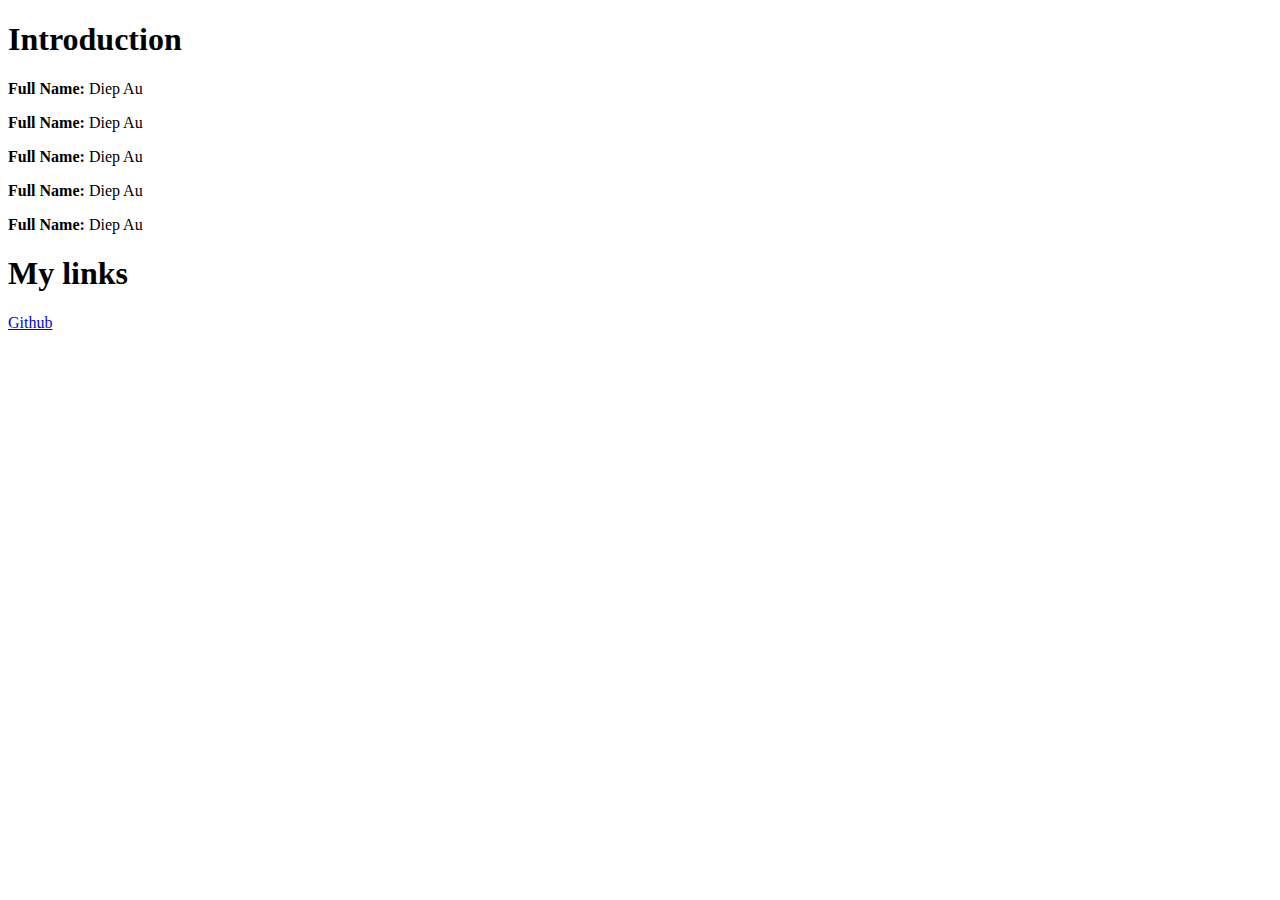
<file: B1/index.html>
<!DOCTYPE html>
<html lang="en">
  <head>
    <meta charset="UTF-8" />
    <meta name="viewport" content="width=device-width, initial-scale=1.0" />
    <title>Portfolio</title>
    <link
      rel="shortcut icon"
      href="https://images.vexels.com/media/users/3/294729/isolated/preview/c873a2bc381b57447a355d10d6fd1eee-self-esteem-flower-cute-icon.png"
      type="image/x-icon"
    />
  </head>
  <body>
    <h1>Introduction</h1>
    <p><strong>Full Name:</strong> Diep Au</p>
    <p><strong>Full Name:</strong> Diep Au</p>
    <p><strong>Full Name:</strong> Diep Au</p>
    <p><strong>Full Name:</strong> Diep Au</p>
    <p><strong>Full Name:</strong> Diep Au</p>

    <!-- link to social media -->
    <h1>My links</h1>
    <!-- a: link chuyen toi 1 vi tri khac -->
    <a href="https://github.com/diepAu13122001" target="_blank">Github</a>
  </body>
</html>
</file>
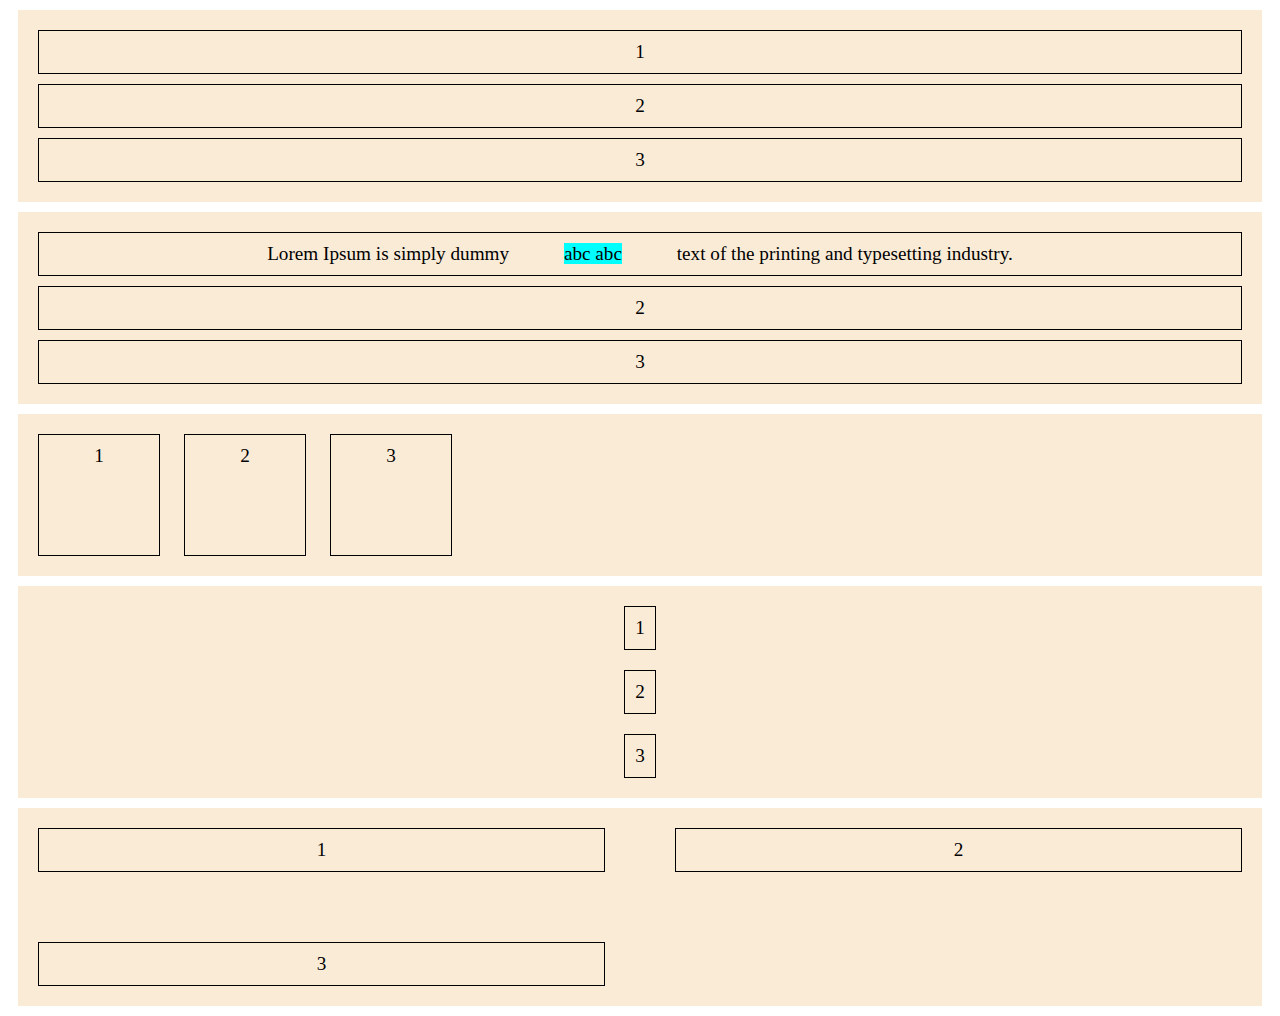
<file: B5/index.html>
<!DOCTYPE html>
<html lang="en">
  <head>
    <meta charset="UTF-8" />
    <meta name="viewport" content="width=device-width, initial-scale=1.0" />
    <title>CSS Display</title>
    <link rel="stylesheet" href="./css/display.css" />
  </head>
  <body>
    <div class="container" id="block">
      <div class="item">1</div>
      <div class="item">2</div>
      <div class="item">3</div>
    </div>

    <div class="container">
      <div class="item">
        Lorem Ipsum is simply dummy <span id="inline">abc abc</span> text of the
        printing and typesetting industry.
      </div>
      <div class="item">2</div>
      <div class="item">3</div>
    </div>

    <div class="container" id="inline-block">
      <div class="item">1</div>
      <div class="item">2</div>
      <div class="item">3</div>
    </div>

    <div class="container" id="none">
      <div class="item">1</div>
      <div class="item">2</div>
      <div class="item">3</div>
    </div>

    <div class="container" id="flex">
      <div class="item">1</div>
      <div class="item">2</div>
      <div class="item">3</div>
    </div>

    <div class="container" id="grid">
      <div class="item">1</div>
      <div class="item">2</div>
      <div class="item">3</div>
    </div>
    
  </body>
</html>
</file>
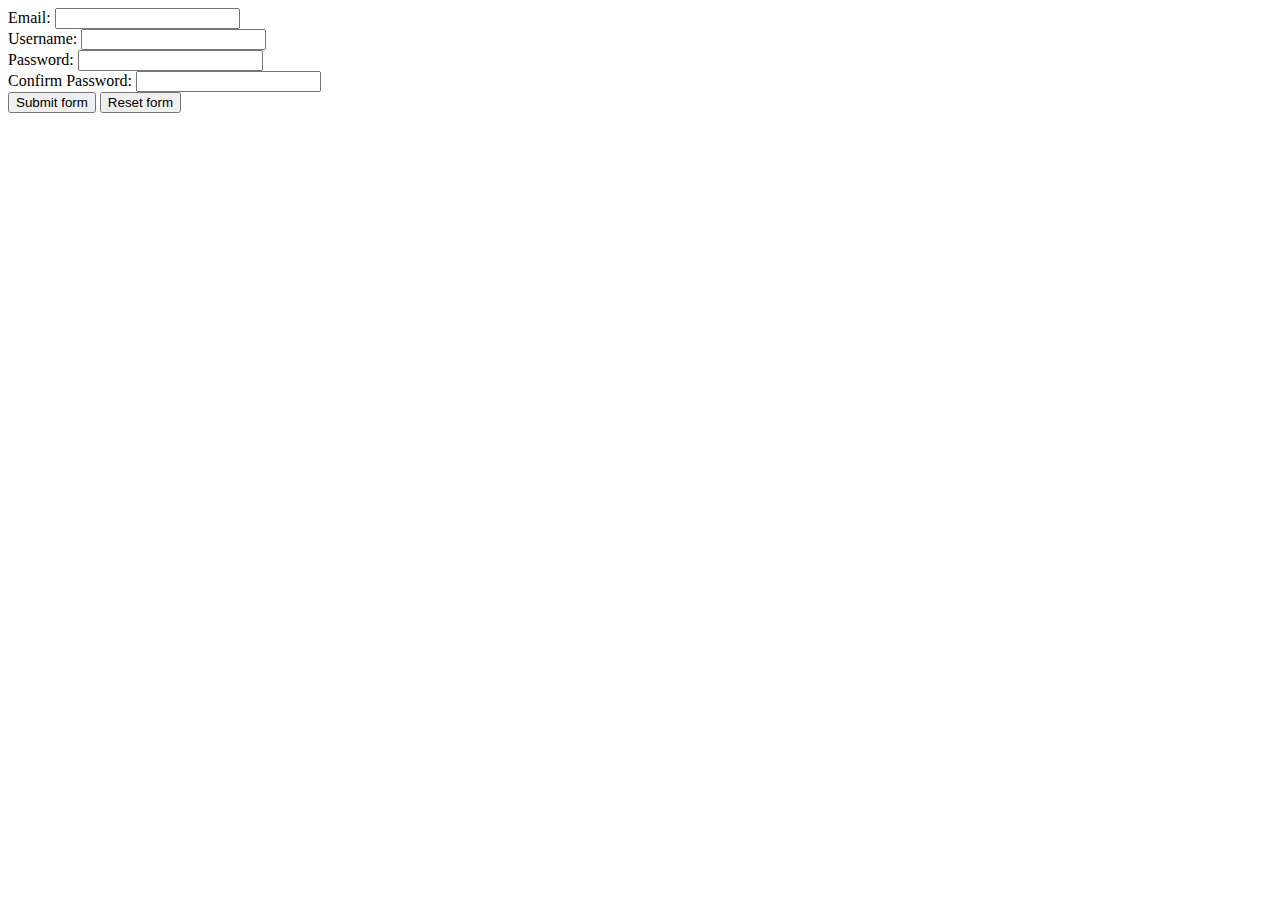
<file: L8/index.html>
<!DOCTYPE html>
<html lang="en">
  <head>
    <meta charset="UTF-8" />
    <meta name="viewport" content="width=device-width, initial-scale=1.0" />
    <title>Register</title>
  </head>
  <body>
    <!-- start register form -->
    <form action="" id="register_form">
      <!-- email -->
      <label for="re_email"> Email: </label>
      <input type="email" name="email" id="re_email" required />
      <br />
      <!-- username -->
      <label for="re_username">Username:</label>
      <input
        type="text"
        name="username"
        id="re_username"
        minlength="6"
        maxlength="18"
        required
      />
      <br />
      <!-- password -->
      <label for="re_password">Password: </label>
      <input
        type="password"
        name="password"
        id="re_password"
        minlength="6"
        maxlength="18"
        required
      />
      <br />
      <!-- confirm password -->
      <label for="re_confirm_password">Confirm Password: </label>
      <input
        type="password"
        name="confirm_password"
        id="re_confirm_password"
        minlength="6"
        maxlength="18"
        required
      />
      <br />
      <!-- button submit -->
      <button type="submit" id="re_submit_btn">Submit form</button>
      <!-- button reset -->
      <button type="reset">Reset form</button>
    </form>
    <!-- end register form -->

    <!-- add js file -->
    <script src="./js/register.js"></script>
  </body>
</html>
</file>
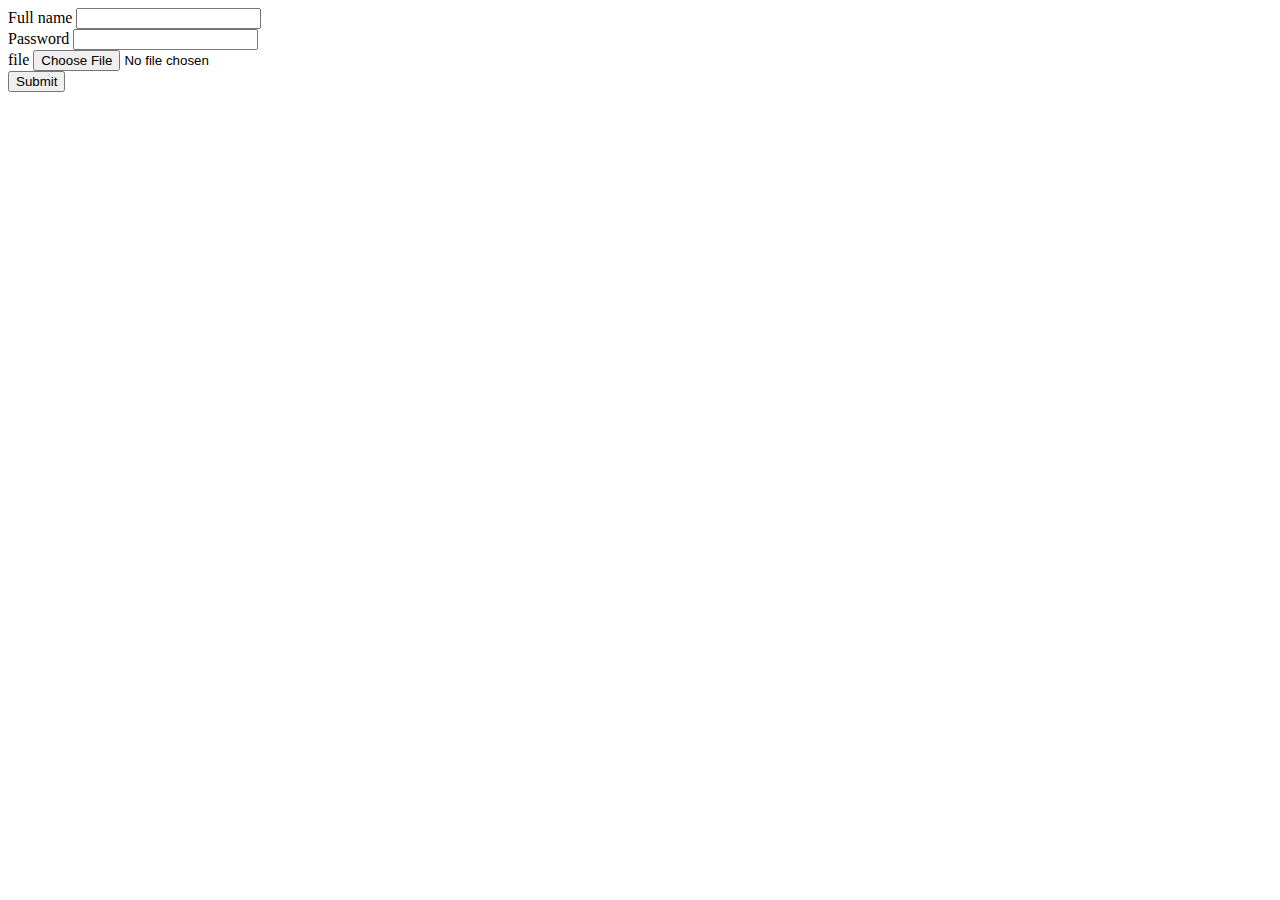
<file: B8/form.html>
<!DOCTYPE html>
<html lang="en">
  <head>
    <meta charset="UTF-8" />
    <meta name="viewport" content="width=device-width, initial-scale=1.0" />
    <title>Document</title>
  </head>
  <body>
    <form method="get" enctype="multipart/form-data">
      <label for="fullname">Full name</label>
      <input id="fullname" name="fullname" type="text" />
      <br />
      <label for="password">Password</label>
      <input id="password" name="password"
       type="password" />
      <br />
      <label for="file">file</label>
      <input id="file" name="file"
       type="file" />
      <br />
      <button type="submit">Submit</button>
    </form>
  </body>
</html>
</file>
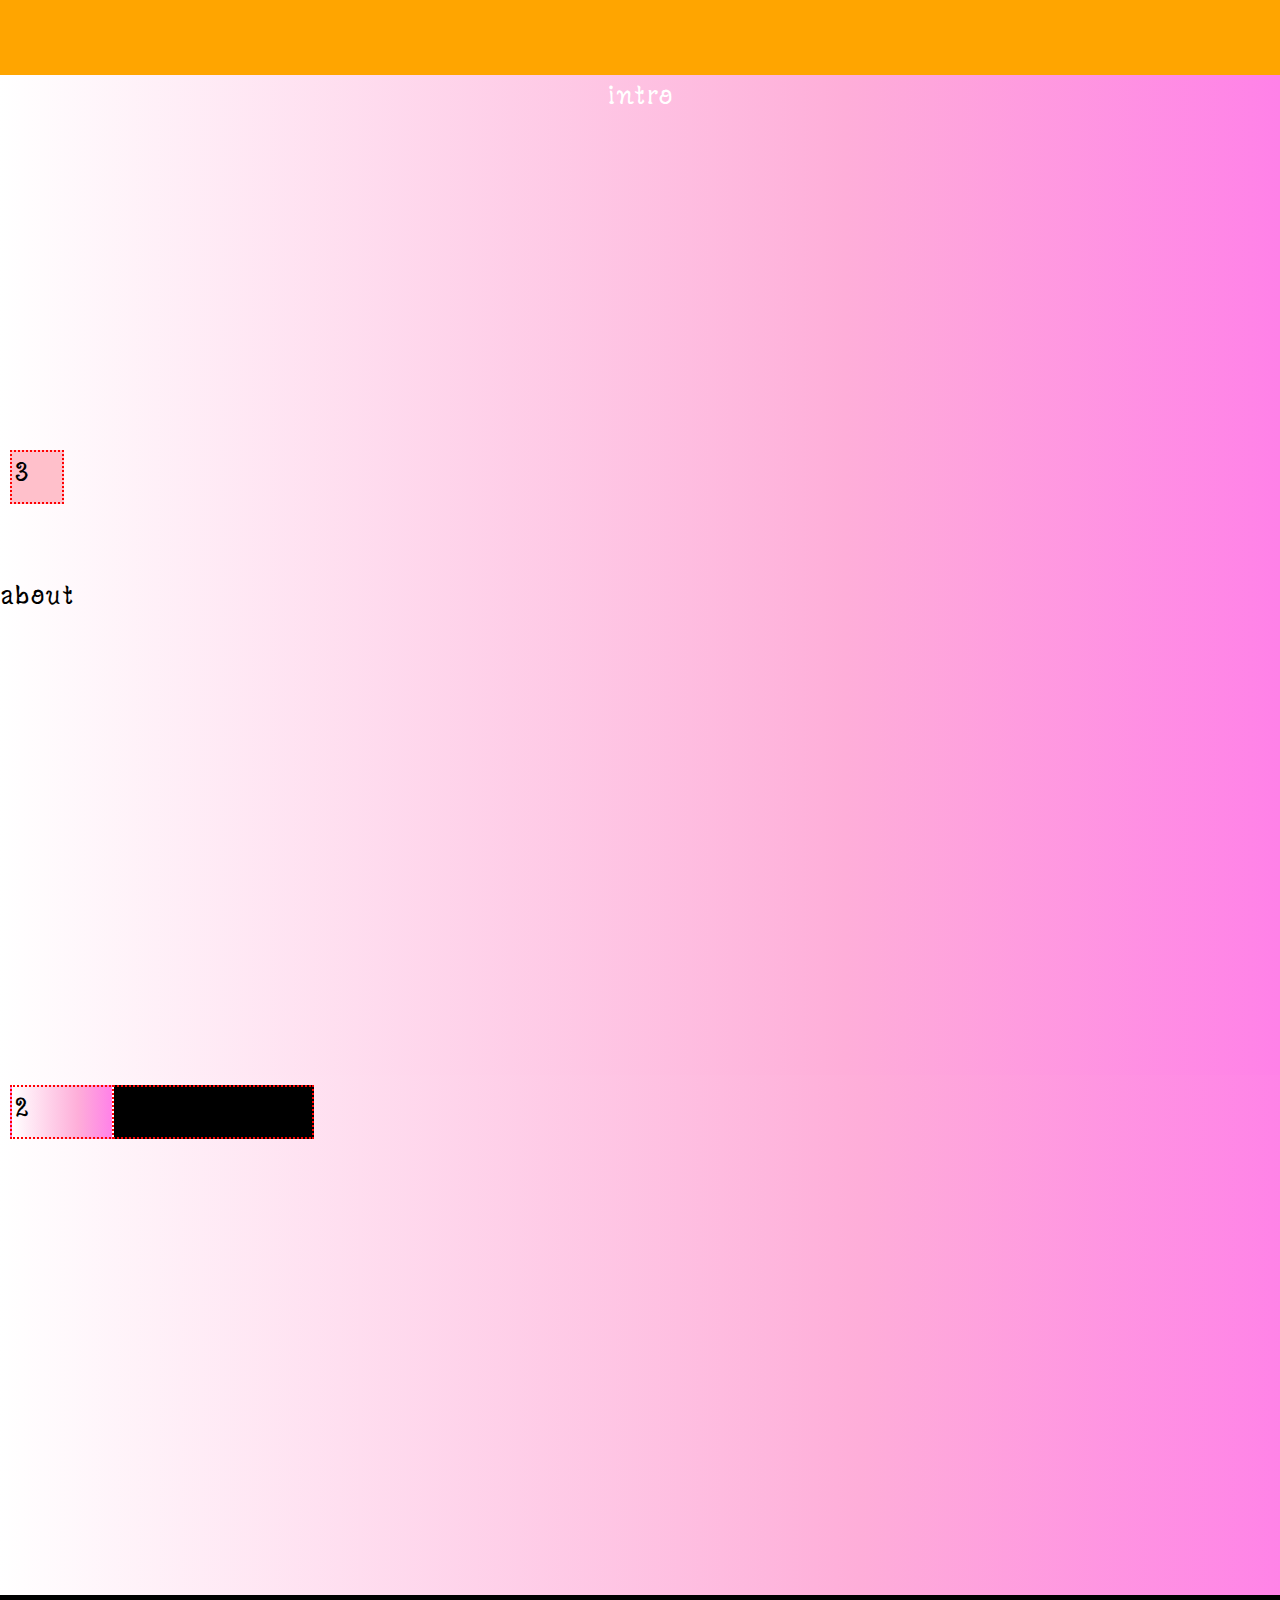
<file: B3/html/external_css.html>
<!DOCTYPE html>
<html lang="en">
  <head>
    <meta charset="UTF-8" />
    <meta name="viewport" content="width=device-width, initial-scale=1.0" />
    <title>External CSS</title>
    <!-- add css files -->
    <link rel="preconnect" href="https://fonts.googleapis.com" />
    <link rel="preconnect" href="https://fonts.gstatic.com" crossorigin />
    <link
      href="https://fonts.googleapis.com/css2?family=Yuji+Mai&display=swap"
      rel="stylesheet"
    />
    <link rel="stylesheet" href="../css/style.css" />
  </head>
  <body>
    <!-- start navigation -->
    <nav></nav>
    <!-- end navigation -->

    <!-- start main sections -->
    <main>
      <!-- start section 1 -->
      <section class="section" id="intro">intro</section>
      <!-- end section 1 -->

      <!-- start section 2 -->
      <section class="section" id="about">about</section>
      <!-- end section 2 -->

      <!-- start section 3 -->
      <section class="section" id="ads">
        <div class="item">1</div>
        <div class="item">2</div>
        <div class="item color">3</div>
      </section>
      <!-- end section 3 -->
    </main>
    <!-- end main sections -->

    <!-- start footer -->
    <footer></footer>
    <!-- end footer  -->
  </body>
</html>
</file>
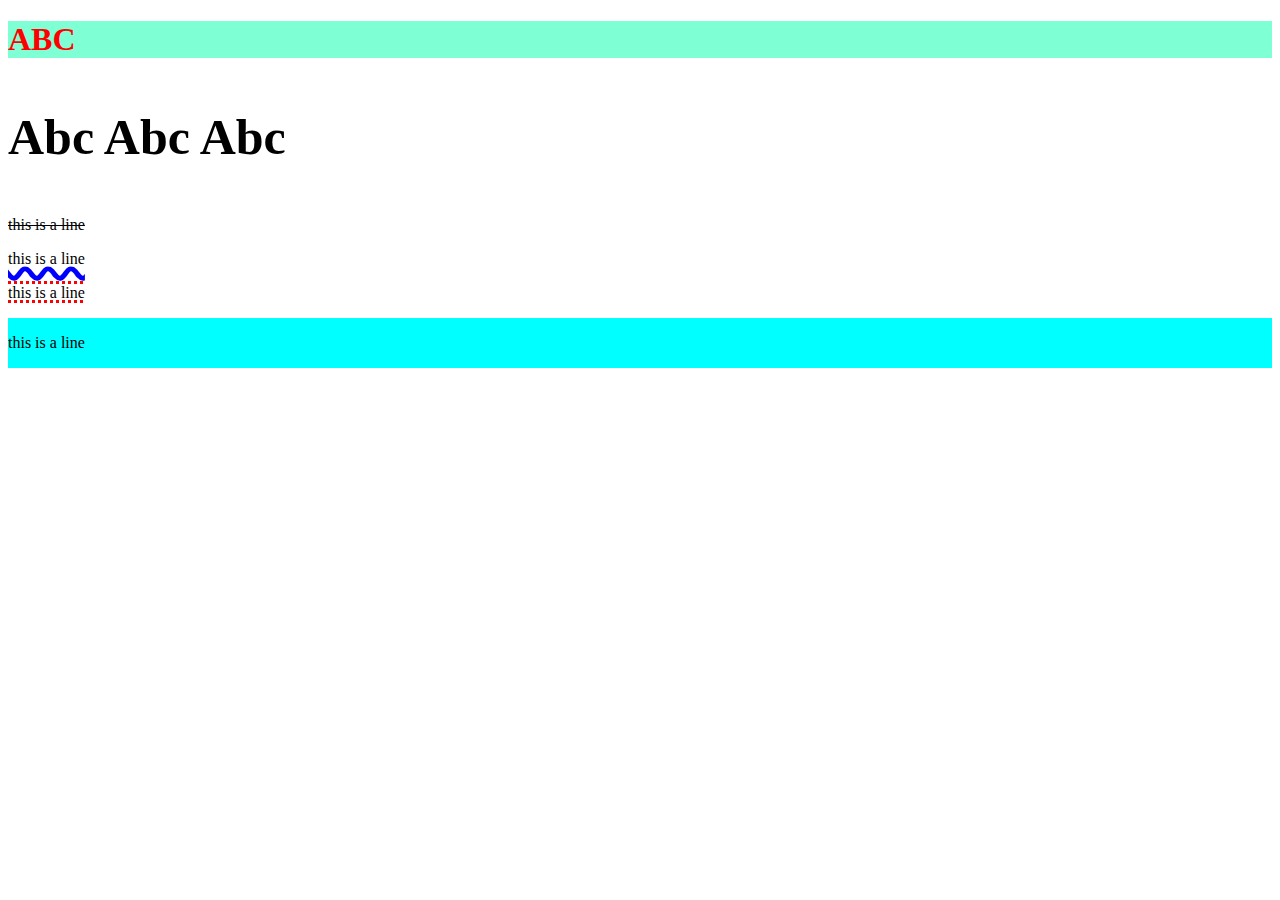
<file: B3/html/inline_css.html>
<!DOCTYPE html>
<html lang="en">
  <head>
    <meta charset="UTF-8" />
    <meta name="viewport" content="width=device-width, initial-scale=1.0" />
    <title>Inline CSS</title>
  </head>
  <body>
    <h1 style="color: red; background-color: aquamarine">ABC</h1>
    <p style="font-weight: 700; font-size: 50px; text-transform: capitalize">
      abc abc abc
    </p>
    <p style="text-decoration: line-through">this is a line</p>
    <p style="text-decoration: underline wavy blue 5px">this is a line</p>
    <p style="text-decoration: overline underline dotted red 3px">
      this is a line
    </p>
    <p style="line-height: 50px; background-color: aqua">this is a line</p>
  </body>
</html>
</file>
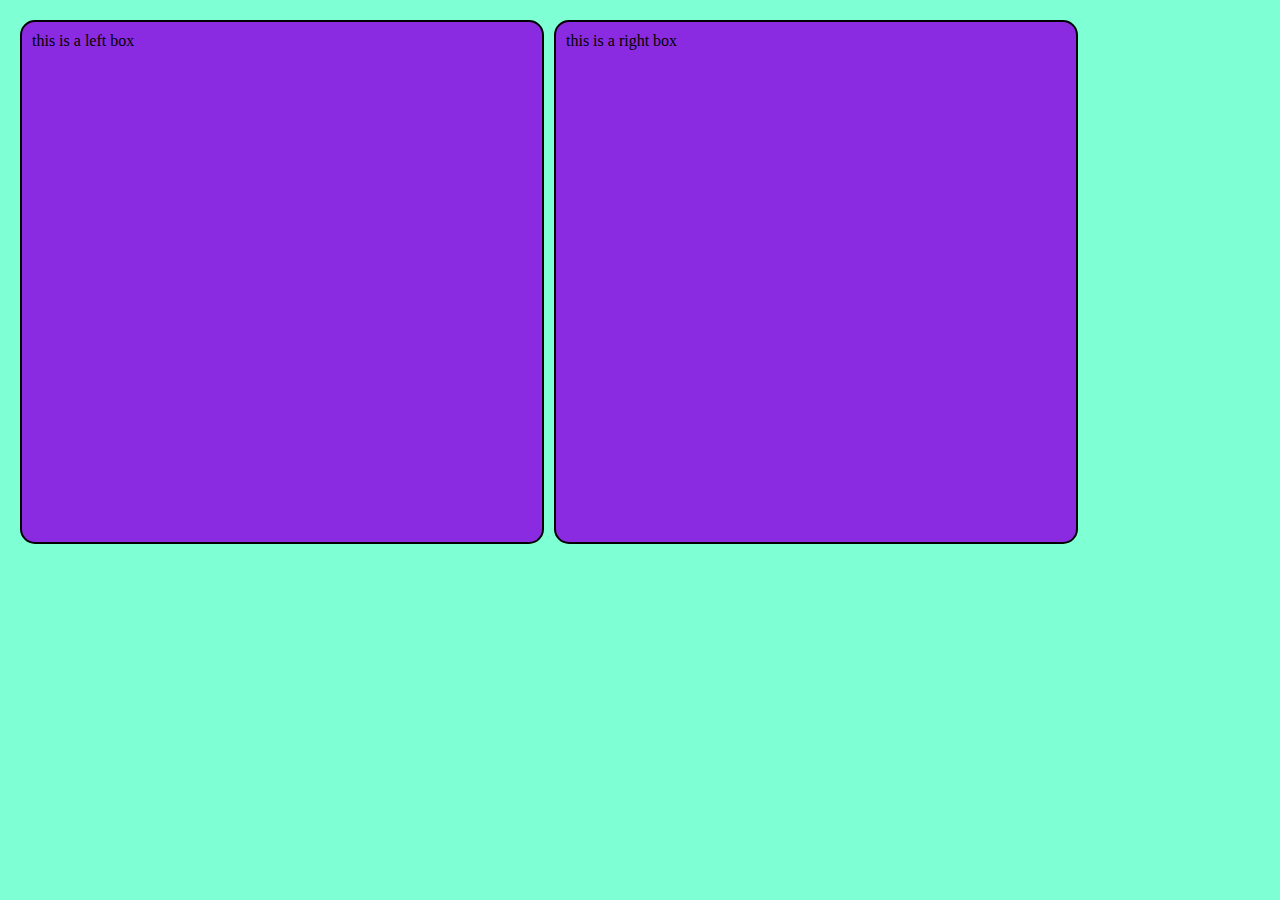
<file: B3/html/internal_css.html>
<!DOCTYPE html>
<html lang="en">
  <head>
    <meta charset="UTF-8" />
    <meta name="viewport" content="width=device-width, initial-scale=1.0" />
    <title>Internal CSS</title>

    <!-- add internal CSS -->
    <style>
      body {
        background-color: aquamarine;
        display: flex;
        margin: 0 auto;
        padding: 20px;
      }

      div {
        width: 500px;
        height: 500px;
        background-color: blueviolet;
        border: solid 2px black;
        border-radius: 15px;
        padding: 10px;
      }

      .left {
        margin-right: 10px;
        background-image: url(https://img.tripi.vn/cdn-cgi/image/width=700,height=700/https://gcs.tripi.vn/public-tripi/tripi-feed/img/474112kFm/hinh-anh-zata-lien-quan-cuc-cute_090842802.jpg);
        background-repeat: no-repeat;
        background-size: cover;
      }

      .left:hover {
        color: white;
        box-shadow: rgb(38, 57, 77) 0px 20px 30px -10px;
      }
    </style>
  </head>
  <body>
    <div class="left">this is a left box</div>
    <div>this is a right box</div>
  </body>
</html>
</file>
<file: B5/css/display.css>
.container {
  background-color: antiquewhite;
  margin: 10px;
  padding: 10px;
}

.item {
  font-size: larger;
  text-align: center;
  padding: 10px;
  margin: 10px;
  border: 1px solid black;
}

#block {
  display: block;
  /* chinh duoc trai phai tren duoi */
}

#inline {
  display: inline;
  background-color: aqua;
  /* inline: chi thay doi duoc trai - phai (margin) */
  margin: 50px;
  height: 100px;
  width: 100px;
}

#inline-block > .item {
  /* nam trong 1 hang, co the chinh tren duoi trai phai */
  display: inline-block;
  height: 100px;
  width: 100px;
}

#none {
  /* an -> mat vi tri dung */
  display: none;
}

#flex {
  /* thu gon phan tu => uu tien de duoc trong 1 hang */
  display: flex;
  /* khong duoc xuong hang => tu dieu chinh kich thuoc cua phan tu */
  flex-flow: row nowrap;
  /* dao nguoc */
  flex-flow: column-reverse;
  /* duoc phep xuong hang */
  flex-flow: column wrap;
  /* canh theo chieu ngang */
  justify-content: space-around;
  /* canh theo chieu doc */
  align-items: center;
}

#grid {
  display: grid;
  grid-template-columns: auto auto;
  gap: 50px;
}
</file>
<file: B3/css/style.css>
* {
  min-height: 50px;
  background: rgb(255, 255, 255);
  background: linear-gradient(
    90deg,
    rgba(255, 255, 255, 1) 0%,
    rgba(255, 255, 255, 1) 0%,
    rgba(254, 174, 217, 1) 66%,
    rgba(255, 129, 232, 1) 100%
  );
}

body {
  font-family: "Yuji Mai", serif;
  font-weight: 400;
  font-size: 25px;
  margin: 0 auto;
  padding: 0;
}

nav {
  position: sticky;
  top: 0;
  background: orange;
  height: 75px;
  width: 100%;
  overflow: hidden;
  z-index: 1000;
}

footer {
  background: black;
  height: 500px;
}

.section {
  width: 100%;
  height: 500px;
  overflow: hidden;
}

#intro {
  text-align: center;
  background-image: url(https://mir-s3-cdn-cf.behance.net/project_modules/fs/9bc27292880429.5e569ff84e4d0.gif);
  background-repeat: no-repeat;
  background-position: center;
  background-size: cover;
  color: white;
}

#ads {
  padding: 10px;
}

#ads div{
  border: 2px dotted red;
}

#ads div:first-child {
  background:black;
  width: 300px;
  position: absolute;
}

#ads div:nth-child(2) {
  width: 100px;
  position: relative;
}

#ads div:last-child{
  background: pink;
  position: fixed;
  top: 50%;
  width: 50px;
  z-index: 1001;
}
</file>
